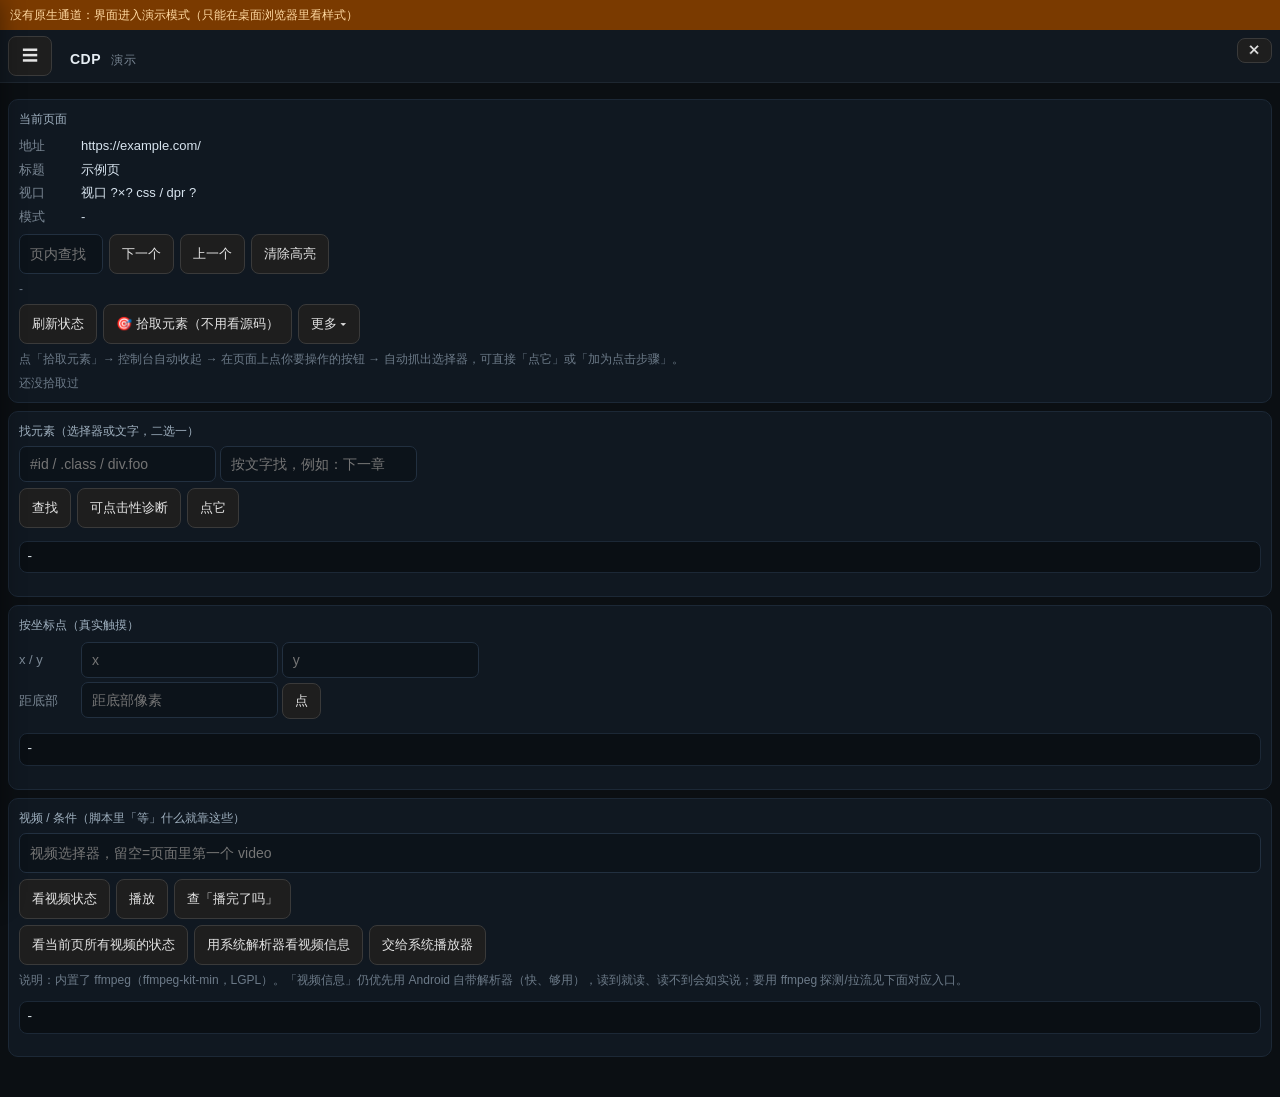
<file: source/cdp/app/src/main/assets/ui/index.html>
<!DOCTYPE html>
<html lang="zh-CN">
<head>
<meta charset="utf-8">
<meta name="viewport" content="width=device-width,initial-scale=1">
<meta http-equiv="Content-Security-Policy" content="default-src 'self'; img-src 'self' data:; style-src 'self' 'unsafe-inline'; script-src 'self'; connect-src 'self'; object-src 'none'; base-uri 'none'">
<title>CDP 控制台</title>
<link rel="stylesheet" href="style.css">
</head>
<body>
<div class="banner hide" id="banner">没有原生通道：界面进入演示模式（只能在桌面浏览器里看样式）</div>

<header>
  <button id="drawerBtn" title="栏目">☰</button>
  <div class="brand">CDP <span class="ver" id="ver">…</span></div>
  <button id="close">✕</button>
</header>

<!-- 竖排抽屉：一束一条一条往下排（不是横向横幅） -->
<div id="scrim"></div>
<nav id="drawer">
  <div class="drawerTitle">栏目（7 个归类集合 ▸ 每个集合下是它的栏目）</div>
  <div class="drawerSearch"><input id="drawerSearch" placeholder="找功能 / 栏目…（输入就过滤）"></div>
  <div id="tabs"><!-- 由 registry.js 的登记表生成，不手写按钮 --></div>
  <div class="drawerNow" id="drawerNow">-</div>
  <div class="drawerHint dim" id="drawerHint">-</div>
</nav>

<!-- browse ▸ 页面与元素（4 个板块） -->
<section class="tab on" id="tab-page" data-coll="browse">
  <div class="card" data-board="page-status" data-tab="page" data-order="10">
    <div class="label">当前页面</div>
    <div class="row"><span class="k">地址</span><span class="v" id="p-url">-</span></div>
    <div class="row"><span class="k">标题</span><span class="v" id="p-title">-</span></div>
    <div class="row"><span class="k">视口</span><span class="v" id="p-view">-</span></div>
    <div class="row"><span class="k">模式</span><span class="v" id="p-mode">-</span></div>
    <div class="hint"><input id="f-q" class="mini" placeholder="页内查找：输入词，回车下一个">
      <button id="f-next">下一个</button> <button id="f-prev">上一个</button> <button id="f-clear">清除高亮</button></div>
    <div class="hint dim" id="f-state">-</div>
    <div class="hint"><button id="p-refresh">刷新状态</button>
      <button id="p-pick">🎯 拾取元素（不用看源码）</button>
      <button id="p-more">更多 ▾</button></div>
    <div class="moreBox hide" id="p-morebox">
      <div class="hint"><button id="p-bookmark">收藏本页</button> <button id="p-mute">🔇 静音此页</button>
        <button id="p-share">📤 分享</button></div>
    </div>
    <div class="hint dim">点「拾取元素」→ 控制台自动收起 → 在页面上点你要操作的按钮 → 自动抓出选择器，可直接「点它」或「加为点击步骤」。</div>
    <div class="hint dim" id="p-picked">还没拾取过</div>
  </div>
  <div class="card" data-board="page-query" data-tab="page" data-order="20">
    <div class="label">找元素（选择器或文字，二选一）</div>
    <input id="q-sel" placeholder="#id / .class / div.foo">
    <input id="q-text" placeholder="按文字找，例如：下一章">
    <div class="hint">
      <button id="q-run">查找</button>
      <button id="q-diag">可点击性诊断</button>
      <button id="q-click">点它</button>
    </div>
    <pre id="q-out" class="out">-</pre>
  </div>
  <div class="card" data-board="page-click-xy" data-tab="page" data-order="30">
    <div class="label">按坐标点（真实触摸）</div>
    <div class="row"><span class="k">x / y</span><span class="v"><input id="c-x" class="mini" placeholder="x"> <input id="c-y" class="mini" placeholder="y"></span></div>
    <div class="row"><span class="k">距底部</span><span class="v"><input id="c-ab" class="mini" placeholder="距底部像素"> <button id="c-run">点</button></span></div>
    <pre id="c-out" class="out">-</pre>
  </div>
  <div class="card" data-board="page-video-cond" data-tab="page" data-order="40">
    <div class="label">视频 / 条件（脚本里「等」什么就靠这些）</div>
    <div class="hint"><input id="v-sel" class="wide" placeholder="视频选择器，留空=页面里第一个 video">
      <button id="v-state">看视频状态</button> <button id="v-play">播放</button> <button id="v-check">查「播完了吗」</button></div>
    <div class="hint"><button id="v-refresh">看当前页所有视频的状态</button>
      <button id="v-info">用系统解析器看视频信息</button> <button id="v-sys">交给系统播放器</button></div>
    <div class="hint dim">说明：内置了 ffmpeg（ffmpeg-kit-min，LGPL）。「视频信息」仍优先用 Android 自带解析器（快、够用），读到就读、读不到会如实说；要用 ffmpeg 探测/拉流见下面对应入口。</div>
    <pre id="v-out" class="out">-</pre>
  </div>
</section>

<!-- 用户要求：控制台里不要「窗口」栏——新建/切换/关闭只在浏览器地址栏后面那个「▤」图标里 -->

<!-- browse ▸ 页面工具（1 个板块） -->
<section class="tab" id="tab-tools" data-coll="browse">
  <div class="card" data-board="tools-translate" data-tab="tools" data-order="10">
    <div class="label">翻译（没配端点会如实说"没配"，不假装翻出来）</div>
    <div class="hint"><input id="tr-ep" class="wide" placeholder="翻译端点（POST {"text","from","to"} → {"text"}）">
      <button id="tr-save">保存端点</button> <button id="tr-state">看状态</button></div>
    <div class="hint"><input id="tr-text" class="wide" placeholder="要翻的文本"> <button id="tr-go">翻译</button></div>
    <div class="hint dim" id="tr-out">-</div>
  </div>
</section>

<!-- auto ▸ 录制与回放（4 个板块） -->
<section class="tab" id="tab-rec" data-coll="auto">
  <div class="card" data-board="rec-1" data-tab="rec" data-order="10">
    <div class="label">监听与录制（一个列表干完所有事）</div>
    <div class="hint">录制方式：
      <select id="r-mode">
        <option value="element">元素录制（记选择器/文字，元素挪了也能找回来）</option>
        <option value="coord">坐标录制（只看点在哪，不看元素）</option>
      </select></div>
    <div class="hint">
      <button id="r-start">⏺ 开始监听</button>
      <button id="r-stop">⏹ 停止并保存</button>
      <button id="r-clear">清空步骤</button>
    </div>
    <div class="row"><span class="k">状态</span><span class="v" id="r-state">未开始</span></div>
    <!-- 步骤列表放上面（用户 N5：步骤框在上面）；列表最底部是「＋ 添加步骤」，可以一直加 -->
    <div class="listbox" id="r-steps"><div class="dim2">步骤列表（下面那个「＋ 添加步骤」不用先开监听就能加）</div></div>
    <div class="hint">把某条录制脚本的步骤载进来编辑：<select id="r-loadsel"></select>
      <button id="r-loadgo">载入到步骤列表</button></div>
  </div>
  <div class="card" data-board="rec-dots" data-tab="rec" data-order="45">
    <div class="label">小点（坐标步骤在屏幕上的落点）</div>
    <div class="row"><span class="k">页面上显示小点</span><span class="v" id="dot-state">-</span></div>
    <!-- 第 24 条：不再在界面里申请"无障碍/录制"权限。小点要盖在视频上才需要那个系统开关，
         没授权时只画在页面里（下面那行状态会说清楚），入口收进文档，界面不再摆"去开权限"的键。 -->
    <div class="hint"><button id="dot-toggle">开 / 关小点</button></div>
  </div>
  <!-- N5：录制脚本列表 + 回放/运行**合成一块**，就摆在步骤框下面（不再散着摆两块） -->
  <div class="card" data-board="rec-list" data-tab="rec" data-order="35">
    <div class="label">录制脚本（点某一行 = 载入 / 回放 / 删除）</div>
    <div class="hint"><select id="r-script"></select>
      <input id="r-times" class="mini" inputmode="numeric" value="1" placeholder="次数">
      <button id="r-replay">回放这条</button> <button id="r-runall">▶ 跑当前队列</button>
      <button id="rc-reload">刷新</button></div>
    <div class="listbox" id="rec-list">-</div>
    <div class="hint"><button id="rc-clear" class="danger">清空录制脚本</button></div>
    <pre id="r-out" class="out">-</pre>
  </div>
</section>

<!-- auto ▸ 脚本（2 个板块） -->
<section class="tab" id="tab-scripts" data-coll="auto">
  <div class="card" data-board="rec-import" data-tab="scripts" data-order="5">
    <div class="label">导入录制脚本（粘贴 JSON 就存进脚本库）</div>
    <textarea id="r-import" class="ta" placeholder='{"name":"学习通-下一章","kind":"recording","steps":[…]}'></textarea>
    <div class="hint"><button id="r-import-go">导入并保存</button> <button id="r-import-clear">清空</button></div>
    <pre id="r-import-out" class="out">-</pre>
  </div>
  <div class="card" data-board="scripts-list" data-tab="scripts" data-order="10">
    <div class="label">用户脚本（内置 / 粘贴的）</div>
    <div class="hint"><button id="sc-reload">刷新</button> <button id="sc-scan">扫描导入目录</button> <button id="sc-more">更多 ▾</button></div>
    <div class="moreBox hide" id="sc-morebox"><div class="hint"><button id="sc-clear">清空全部脚本</button></div></div>
    <div class="listbox" id="sc-list">-</div>
  </div>
  <div class="card" data-board="scripts-paste" data-tab="scripts" data-order="20">
    <div class="label">粘贴 / 导入用户脚本</div>
    <input id="sc-name" placeholder="脚本名">
    <input id="sc-match" placeholder="@match，例如 *://*.chaoxing.com/*">
    <textarea id="sc-code" class="ta" placeholder="// ==UserScript== … 或直接写 JS"></textarea>
    <div class="hint"><button id="sc-save">保存脚本</button>
      <input id="sc-url" class="wide" placeholder="油猴脚本直链"> <button id="sc-import">从网址导入</button></div>
    <pre id="sc-out" class="out">-</pre>
  </div>
</section>

<!-- auto ▸ 插件（3 个板块） -->
<section class="tab" id="tab-plugins" data-coll="auto">
  <div class="card" data-board="read-list" data-tab="plugins" data-order="10">
    <div class="label">阅读 / 停留时间（单独栏目：能排序、搜索、删除）</div>
    <div class="hint"><input id="rd-filter" class="wide" placeholder="搜网址/标题/域名">
      <select id="rd-sort"><option value="time">按时长排</option><option value="ts">按最近排</option>
        <option value="host">按域名排</option><option value="title">按标题排</option></select>
      <button id="rd-go">查询</button></div>
    <div class="listbox" id="rd-list">-</div>
    <div class="hint dim">点一行（或长按）弹出小窗：打开这一页 / 删除 / 复制。数据只存在本机。</div>
  </div>
  <div class="card" data-board="read-chart" data-tab="plugins" data-order="20">
    <div class="label">统计</div>
    <div class="hint">
      <select id="ch-src"><option value="read">阅读时长</option><option value="net">网络流量</option></select>
      <select id="ch-range"><option value="live">实时（现在）</option><option value="hour">按小时</option><option value="day">按天</option><option value="month">按月</option><option value="year">按年</option></select>
      <button id="ch-go">刷新</button>
    </div>
    <div class="hint dim" id="ch-sum">-</div>
    <div id="ch-bar"></div>
    <div id="ch-pie"></div>
    <div id="ch-table"></div>
    <div class="hint"><button id="rd-clear" class="danger">清空阅读记录</button></div>
    <div class="hint dim" id="ch-note">-</div>
  </div>
</section>

<!-- auto ▸ 终端与 ffmpeg（1 个板块） -->
<section class="tab" id="tab-term" data-coll="auto">
  <div class="card" data-board="term-main" data-tab="term" data-order="10">
    <div class="label">伪终端（App 内命令解析器；Android 不允许应用 fork 系统 shell）</div>
    <div class="hint dim" id="tm-cwd">~</div>
    <pre class="listbox" id="tm-out" style="white-space:pre-wrap"></pre>
    <div class="hint"><input id="tm-in" class="wide" placeholder="输入命令，回车执行（↑↓ 翻历史）">
      <button id="tm-run">执行</button> <button id="tm-help">help</button> <button id="tm-ls">ls -l</button></div>
    <div class="hint dim">能做：pwd/cd/ls/cat/head/tail/wc/mkdir/rm/mv/du/stat/find/grep/echo/date/df/md5/sha256/curl/net dns|tcp/clear；
      不能做：任意可执行文件、管道、后台作业；路径限制在 ~ 内。ffmpeg 已内置：不带参数打 `ffmpeg` 会报版本与能力边界（能转封装、不能重编码）。</div>
  </div>
</section>

<!-- privacy ▸ Cookie（1 个板块） -->
<section class="tab" id="tab-cookies" data-coll="privacy">
  <div class="card" data-board="cookie-main" data-tab="cookies" data-order="10">
    <div class="label">Cookie（一个列表：当前页 + 历史 + 书签里出现过的站点；点一行弹小窗看详情 / 删除）</div>
    <div class="hint"><input id="ck-filter" class="mini" placeholder="筛选域名 / 名字">
      <button id="ck-all">刷新列表</button> <button id="ck-more">更多 ▾</button></div>
    <div class="moreBox hide" id="ck-morebox">
      <div class="hint"><input id="ck-domain" class="wide" placeholder="只看一个域名，例如 www.chaoxing.com">
        <button id="ck-query">只查这个域名</button></div>
      <div class="hint"><button id="ck-clear" class="danger">清空全部 Cookie</button></div>
    </div>
    <div class="hint dim" id="ck-out">-</div>
    <div class="listbox" id="ck-list">-</div>
    <div class="hint dim">Android 没有「列出全部 cookie」的接口，只能按域名问；所以全局列表是拿「当前页 + 历史 + 书签」里出现过的站点逐个问出来汇总的。
      系统只给「名称 = 值」，HttpOnly / Secure / Path / 过期时间这些属性拿不到（不是没取）。</div>
  </div>
</section>

<!-- privacy ▸ 密码库（1 个板块） -->
<section class="tab" id="tab-vault" data-coll="privacy">
  <div class="card" data-board="vault-main" data-tab="vault" data-order="10">
    <div class="label">密码库（AES/GCM 加密，看/改都要先过锁屏验证）</div>
    <div class="hint"><button id="pv-state">看状态</button> <button id="pv-unlock">解锁（锁屏验证）</button>
      <button id="pv-lock">立刻锁上</button> <button id="pv-all">查看全部密码</button></div>
    <!-- 隐藏的全局面板：点「查看全部密码」才出现（没解锁时只给一句"先过锁屏"） -->
    <div id="pv-panel" class="hidden">
      <div class="label">全部密码　<span id="pv-all-count" class="dim"></span>
        <button id="pv-all-close" class="mini2">收起来</button></div>
      <div class="listbox" id="pv-all-list"></div>
    </div>
    <div class="hint dim" id="pv-out">-</div>
    <div class="listbox" id="pv-list">-</div>
    <div class="hint"><input id="pv-site" class="wide" placeholder="站点（比如 example.com）"> <input id="pv-user" class="wide" placeholder="用户名"></div>
    <div class="hint"><input id="pv-pass" class="wide" placeholder="密码"> <button id="pv-save">存进密码库</button>
      <button id="pv-frompage">从这一页抓</button></div>
    <div class="hint">随机密码：<input id="pv-len" class="small" value="16"> 位
      <label><input type="checkbox" id="pv-up" checked>大写</label>
      <label><input type="checkbox" id="pv-low" checked>小写</label>
      <label><input type="checkbox" id="pv-dig" checked>数字</label>
      <label><input type="checkbox" id="pv-sym" checked>符号</label>
      <button id="pv-gen">生成</button></div>
  </div>
</section>

<!-- privacy ▸ 拦截与名单（1 个板块） -->
<section class="tab" id="tab-block" data-coll="privacy">
  <div class="card" data-board="block-rules" data-tab="block" data-order="10">
    <div class="label">拦截与名单（一份规则库：广告/统计域名 · 隐藏选择器 · 站点警告名单）</div>
    <div class="row"><span class="k">拦截</span><span class="v" id="ab-state">-</span></div>
    <div class="hint"><button id="ab-toggle">开 / 关拦截</button>
      <select id="ab-mode">
        <option value="both">两者都做（命中回空响应 + 隐藏元素）</option>
        <option value="hide">只隐藏不阻断（避免被 JS 探测到）</option>
        <option value="block">只阻断（回空响应）</option>
      </select></div>
    <div class="hint dim" id="ab-mode-out">-</div>
    <div class="hint"><select id="bl-kind">
        <option value="ad">广告 / 统计域名规则</option>
        <option value="css">隐藏选择器（拦截但不渲染）</option>
        <option value="warn">站点警告名单（照常看，只挂警告条）</option>
      </select>
      <input id="ab-new" class="mini" placeholder="要加 / 要删的一条"></div>
    <div class="hint"><button id="ab-add">加进这一类</button> <button id="ab-remove">从这一类删掉</button>
      <button id="ab-more">更多 ▾</button></div>
    <div class="moreBox hide" id="ab-morebox">
      <div class="hint"><button id="ab-reset">恢复内置规则</button> <button id="ab-clear" class="danger">清空这一类</button></div>
      <div class="hint"><button id="ab-cos-push">把隐藏规则推到当前页</button></div>
    </div>
    <div class="hint dim">最近拦下的（最多 12 条）</div>
    <div class="listbox" id="ab-recent">-</div>
    <div class="hint dim">当前的规则（点一行弹小窗：删除 / 复制）</div>
    <div class="listbox" id="ab-rules-box">-</div>
    <div class="hint dim" id="s-block-state">-</div>
  </div>
</section>

<!-- privacy ▸ 安全与隐身（2 个板块） -->
<section class="tab" id="tab-security" data-coll="privacy">
  <div class="card" data-board="security-http" data-tab="security" data-order="5">
    <div class="label">控制口安全（绑定范围 / 访问令牌 / 敏感接口开关）</div>
    <div class="row"><span class="k">绑定</span><span class="v" id="sh-bind">-</span></div>
    <div class="row"><span class="k">令牌</span><span class="v" id="sh-token">-</span></div>
    <div class="row"><span class="k">被拒</span><span class="v" id="sh-rejected">-</span></div>
    <div class="hint dim" id="sh-verdict">-</div>
    <div class="hint"><button id="sh-show">看一眼令牌（仅本机可取）</button>
      <button id="sh-rotate">换一把新令牌</button>
      <button id="sh-more">更多 ▾</button></div>
    <div class="moreBox hide" id="sh-morebox">
      <div class="hint"><button id="sh-sens">开 / 关：局域网下允许敏感接口</button></div>
      <div class="hint"><button id="sh-copy">复制令牌</button></div>
    </div>
    <div class="hint dim">默认只绑本机（局域网里的设备连不上）。绑了局域网之后：非本机调用必须带
      <code>?t=&lt;令牌&gt;</code> 或请求头 <code>X-CDP-Token</code>；
      vault / cookie / Eval 这些敏感接口**默认关闭**，要在这里显式打开。令牌每次启动随机生成。</div>
  </div>
  <div class="card" data-board="security-page" data-tab="security" data-order="10">
    <div class="label">网站安全（当前页 + 证书）</div>
    <div class="hint dim" id="s-page">-</div>
    <div class="hint"><button id="s-page-go">看当前页</button> <button id="s-cert-go">看当前站证书</button>
      <input id="s-host" class="mini" placeholder="也可以手输主机"></div>
    <div class="hint dim" id="sec-out">-</div>
  </div>
  <div class="card" data-board="security-incognito" data-tab="security" data-order="20">
    <div class="label">隐身模式（无痕）</div>
    <div class="row"><span class="k">状态</span><span class="v" id="st-incog">关</span></div>
    <div class="hint"><button id="st-incog-toggle">开 / 关隐身模式</button></div>
    <div class="hint dim">开着时不记历史；关掉的那一刻清除 cookie、localStorage 与无痕期间的下载记录与文件。</div>
  </div>
</section>

<!-- media ▸ 网络（2 个板块） -->
<section class="tab" id="tab-net" data-coll="media">
  <div class="card" data-board="net-timeline" data-tab="net" data-order="10">
    <div class="label">网络（请求时间线 + 统计 + 网络工具）</div>
    <div class="hint dim" id="n-state">-</div>
    <div class="hint"><input id="n-filter" class="mini" placeholder="筛选地址/主机">
      <select id="n-kind" class="mini"><option value="all">全部类型</option></select>
      <button id="n-reload">刷新</button> <button id="n-clear">清空</button>
      <button id="n-toggle">开 / 关记录</button> <button id="n-to-stats">统计图</button></div>
    <div class="listbox" id="n-list">-</div>
    <div class="hint dim">说明：WebView 不把响应状态码/大小给应用，所以这里只能记“请求侧”信息；上/下行只统计应用自己搬运的字节（下载 / m3u8 分片 / 代理中继）。</div>
  </div>
  <div class="card" data-board="net-tools" data-tab="net" data-order="20">
    <div class="label">网络工具（离线也能用）</div>
    <div class="hint"><input id="t-host" class="mini" placeholder="主机，如 example.com">
      <input id="t-port" class="mini" style="width:64px" placeholder="端口">
      <button id="t-resolve">解析 IP</button> <button id="t-cert">看证书</button> <button id="t-tcp">测通路</button></div>
    <div class="hint"><input id="t-url" class="wide" placeholder="测速地址（默认用 App 自带的本地测试源）">
      <button id="t-speed">测速 3 秒</button> <button id="t-ip">本机 IP</button>
      <button id="t-headers">看 header</button></div>
    <div class="hint dim" id="t-out">-</div>
  </div>
</section>

<!-- media ▸ 资源嗅探（3 个板块） -->
<section class="tab" id="tab-sniff" data-coll="media">
  <div class="card" data-board="sniff-list" data-tab="sniff" data-order="10">
    <div class="label">嗅探到的资源（按文件类型分：.m3u8 / .mp4 / .ts / .jpg …）</div>
    <div class="hint dim" id="sn-stats">-</div>
    <div class="hint"><select id="sn-group">
        <option value="all">全部</option>
      </select>
      <input id="sn-filter" class="mini" placeholder="筛选地址 / 站点">
      <label class="dim"><input type="checkbox" id="sn-pageonly"> 只看当前页</label></div>
    <div class="hint"><button id="sn-reload">刷新</button>
      <button id="sn-scan">从页面里再找一遍</button>
      <button id="sn-more">更多 ▾</button></div>
    <div class="moreBox hide" id="sn-morebox">
      <div class="hint"><button id="sn-download-all">下载全部 m3u8</button>
        <button id="sn-audio-all">下载全部音频</button></div>
      <div class="hint"><button id="sn-pick">指定位置为视频</button></div>
      <div class="hint"><button id="sn-clear" class="danger">清空清单</button></div>
    </div>
    <div class="listbox" id="sn-list">-</div>
    <div class="hint dim" id="sn-out">-</div>
  </div>
  <div class="card" data-board="sniff-add" data-tab="sniff" data-order="20">
    <div class="label">手动添加地址</div>
    <input id="sn-url" class="wide" placeholder="http://…/index.m3u8 或 mp4 / mp3 直链">
    <div class="hint"><button id="sn-add">加进清单</button> <button id="sn-go">下载这个 m3u8（含分片）</button>
      <button id="sn-play">用内置播放器打开</button> <button id="sn-pl-state">看播放器状态</button></div>
    <div class="hint dim">音频直链（mp3 / m4a）直接走「下载」；HLS 音频可以用「转存 m4a」（只换容器，不重编码）。</div>
  </div>
  <div class="card" data-board="sniff-note" data-tab="sniff" data-order="30">
    <div class="label">说明（边界，别当成 bug 报）</div>
    <div class="hint dim">
      ① 每条资源一行摘要，点行弹小窗：下载 / 用内置播放器打开 / 转存 m4a·mp4（只换容器不重编码）/ 投屏 / 复制；<br>
      ② 同一路的分片（.ts / .m4s）合并成一条「分片 ×N」，不会把清单刷爆；<br>
      ③ 用了 MSE（blob:）的站，直链不在请求层 —— 小窗里会说明，此时可看清单/分片，或换一个不是 MSE 的站；<br>
      ④ 「只看当前页」：清空之后还在播的旧页面会重新登记，勾上它只看当前页。
    </div>
  </div>
</section>

<!-- media ▸ 下载（2 个板块） -->
<section class="tab" id="tab-downloads" data-coll="media">
  <div class="card" data-board="downloads-list" data-tab="downloads" data-order="10">
    <div class="label">下载文件（App 自己下，不交给系统下载器）</div>
    <input id="d-url" class="wide" placeholder="文件地址，例如 https://…/a.pdf">
    <input id="d-name" class="wide" placeholder="保存成什么名字（可留空，按地址推断）">
    <div class="hint"><button id="d-go">开始下载</button> <button id="d-reload">刷新列表</button></div>
    <div class="hint dim">文件存在 App 私有目录（不弹系统通知、不申请存储权限）。网页里的下载链接、长按菜单里的「下载链接」走的是同一条链路。</div>
    <div class="hint dim" id="d-tip">-</div>
    <div class="listbox" id="d-list">-</div>
  </div>
  <div class="card" data-board="downloads-mode" data-tab="downloads" data-order="20">
    <div class="label">下载方式（默认应用内自己下；也可以交给系统下载器或外面的 aria2）</div>
    <div class="hint dim">下好的文件会**发布到系统「下载/cdp」目录**（分区存储下走 MediaStore），下载列表里能看到系统路径；
      旧的（以前下在应用目录里的）在升级后已清空一次。</div>
    <div class="hint"><select id="st-dl">
        <option value="app">应用内自己下（默认：不弹通知、不要存储权限）</option>
        <option value="system">系统下载器（会进系统下载列表 / 通知栏）</option>
        <option value="aria2">aria2（交给你的 aria2，走 JSON-RPC）</option>
      </select> <button id="st-dl-apply">应用</button></div>
    <div class="hint"><input id="st-aria2-rpc" class="wide" placeholder="aria2 RPC 地址，例如 http://192.168.1.10:6800/jsonrpc">
      <input id="st-aria2-token" class="wide" placeholder="RPC secret（没设就留空）"></div>
    <div class="hint"><input id="st-aria2-dir" class="wide" placeholder="下载目录（可留空，用 aria2 默认）">
      <button id="st-aria2-apply">保存 aria2 设置</button> <button id="st-aria2-test">试一下</button></div>
    <div class="hint dim" id="st-dl-out">-</div>
  </div>
</section>

<!-- records ▸ 历史（1 个板块） -->
<section class="tab" id="tab-history" data-coll="records">
  <div class="card" data-board="history-list" data-tab="history" data-order="10">
    <div class="label">历史（点条目直接在浏览器里打开）</div>
    <div class="hint"><input id="h-filter" class="mini" placeholder="筛选标题/网址">
      <button id="h-reload">刷新</button> <button id="h-clear" class="danger">清空历史</button>
      <button id="h-more">更多 ▾</button></div>
    <div class="moreBox hide" id="h-morebox">
      <div class="hint"><button id="h-export">导出到下载目录</button> <button id="h-export-json">导出 JSON</button></div>
      <div class="hint"><input id="h-del-domain" class="mini" placeholder="按域名删，如 chaoxing.com">
        <button id="h-del-domain-go">删除该域名历史</button></div>
      <div class="hint"><input id="h-del-date" class="mini" type="datetime-local"> <button id="h-del-before">删早于它</button>
        <button id="h-del-after">删晚于它</button></div>
    </div>
    <div class="hint dim" id="h-count">-</div>
    <div class="listbox" id="h-list">-</div>
  </div>
</section>

<!-- records ▸ 书签（1 个板块） -->
<section class="tab" id="tab-bookmarks" data-coll="records">
  <div class="card" data-board="bookmark-tree" data-tab="bookmarks" data-order="10">
    <div class="label">书签（树形：文件夹可折叠）</div>
    <div class="hint"><button id="b-reload">刷新</button> <button id="b-toggle">收藏 / 取消收藏当前页</button>
      <button id="b-more">更多 ▾</button></div>
    <div class="moreBox hide" id="b-morebox">
      <div class="hint"><input id="b-newfolder" class="mini" placeholder="新建文件夹，如 学习通/期末">
        <button id="b-mkfolder">新建文件夹</button></div>
      <div class="hint"><input id="b-newurl" class="wide" placeholder="手动加书签网址（可留空=当前页）">
        <button id="b-add">加书签</button></div>
    </div>
    <div class="tree" id="b-tree">-</div>
    <div class="listbox" id="b-list">-</div>
  </div>
</section>

<!-- records ▸ 一键导出（1 个板块） -->
<section class="tab" id="tab-bundle" data-coll="records">
  <div class="card" data-board="bundle-export" data-tab="bundle" data-order="10">
    <div class="label">一键导出（勾选要带走的东西 → 打成一个 zip 放到系统「下载」目录）</div>
    <div class="hint" id="b-parts">
      <label><input type="checkbox" id="b-history" checked> 历史</label>
      <label><input type="checkbox" id="b-bookmarks" checked> 书签</label>
      <label><input type="checkbox" id="b-scripts" checked> 脚本</label>
      <label><input type="checkbox" id="b-settings"> 设置（含代理/UA，注意隐私）</label>
      <label><input type="checkbox" id="b-sniff"> 嗅探清单</label>
      <label><input type="checkbox" id="b-adblock" checked> 拦截规则</label>
    </div>
    <div class="hint"><button id="b-export">导出选中项</button> <button id="b-import">从文件导入…</button></div>
    <div class="hint dim" id="b-out">-</div>
  </div>
</section>

<!-- api ▸ 控制口（4 个板块） -->
<section class="tab" id="tab-api" data-coll="api">
  <div class="card" data-board="api-http" data-tab="api" data-order="10">
    <div class="label">本机 HTTP 控制口</div>
    <div class="row"><span class="k">状态</span><span class="v" id="a-state">-</span></div>
    <div class="hint"><button id="a-start">启动（只绑本机）</button> <button id="a-start-lan">启动（绑局域网）</button> <button id="a-stop">停止</button></div>
    <div class="hint dim">默认 http://127.0.0.1:8848，可被电脑上的 curl / 脚本调用；局域网模式会绑 0.0.0.0。</div>
  </div>
  <div class="card" data-board="api-cdp" data-tab="api" data-order="20">
    <div class="label">外部 CDP（debug 构件）</div>
    <div class="hint"><button id="cdp-state">看状态</button> <button id="cdp-copy">复制调试地址</button></div>
    <div class="hint dim" id="cdp-out">-</div>
    <div class="hint dim">adb forward tcp:9222 localabstract:webview_devtools_remote_&lt;pid&gt;<br>之后可用标准 CDP 驱动页面；归档里的 tools/cdp.mjs 是零依赖示例。</div>
  </div>
  <div class="card" data-board="api-endpoints" data-tab="api" data-order="30">
    <div class="label">接口清单（本机就能试）</div>
    <div class="hint"><button id="ep-list">看清单</button> <button id="ep-copy">复制全部</button>
      <button id="ep-probe">试一下控制口</button></div>
    <div class="hint dim" id="ep-out">-</div>
    <pre id="a-list" class="out">-</pre>
  </div>
  <div class="card" data-board="api-catalog" data-tab="api" data-order="40">
    <div class="label">接口目录与组合接口（给别的软件 / LLM 看）</div>
    <div class="hint"><button id="h-help">看接口目录</button> <button id="h-summary">一屏状态</button>
      <button id="api-more">更多 ▾</button></div>
    <div class="moreBox hide" id="api-morebox"><div class="hint"><button id="h-batch">试二级接口 batch</button>
      <button id="h-grab">抓当前页正文</button></div></div>
    <div class="hint dim" id="h-out">-</div>
  </div>
</section>

<!-- api ▸ 给 AI / 别的软件（1 个板块） -->
<section class="tab" id="tab-ai" data-coll="api">
  <div class="card" data-board="api-ai" data-tab="ai" data-order="10">
    <div class="label">给别的软件 / AI 用（不需要交谈：给端口就行）</div>
    <div class="hint dim">默认<b>不带隐私</b>：正文提取会剔掉表单控件的值，cookie / localStorage 不在返回里。</div>
    <div class="hint"><button id="ai-ctx">取当前页正文</button> <button id="ai-doc">看接口示例</button></div>
    <div class="hint dim" id="ai-out">-</div>
  </div>
</section>

<!-- api ▸ 配置空间（1 个板块） -->
<section class="tab" id="tab-space" data-coll="api">
  <div class="card" data-board="api-space" data-tab="space" data-order="10">
    <div class="label">配置空间（隔离：历史 / 书签 / 脚本 / 设置 各一套）</div>
    <div class="hint"><input id="sp-name" class="mini" placeholder="空间名，如 ai-a">
      <button id="sp-use">切到这个空间</button> <button id="sp-list">刷新列表</button>
      <button id="sp-default">回主空间</button></div>
    <div class="hint dim" id="sp-state">-</div>
    <div class="hint dim">HTTP 调用也可以带 <code>?space=ai-a</code> 或头 <code>X-CDP-Space: ai-a</code>，那一次请求就走那个空间。</div>
  </div>
</section>

<!-- system ▸ 设置（3 个板块） -->
<section class="tab" id="tab-settings" data-coll="system">
  <div class="card" data-board="settings-mode" data-tab="settings" data-order="10">
    <div class="label">浏览模式（电脑 / 手机）</div>
    <div class="hint">
      <select id="st-ua">
        <option value="phone">手机模式（默认）</option>
        <option value="desktop">电脑模式（桌面 UA）</option>
        <option value="custom">自定义 UA</option>
      </select>
      <button id="st-ua-apply">应用（会刷新当前页）</button>
    </div>
    <input id="st-ua-custom" class="wide" placeholder="自定义 UA 字符串（选「自定义」时用）">
    <div class="hint dim" id="st-ua-now">当前：-</div>
  </div>
  <div class="card" data-board="settings-search" data-tab="settings" data-order="20">
    <div class="label">搜索引擎（地址栏输入非网址时用它）</div>
    <div class="hint">
      <select id="st-search">
        <option value="bing">必应</option>
        <option value="baidu">百度</option>
        <option value="google">谷歌</option>
        <option value="sogou">搜狗</option>
        <option value="so360">360</option>
        <option value="custom">自定义</option>
      </select>
      <button id="st-search-apply">用这个</button>
    </div>
    <input id="st-search-custom" class="wide" placeholder="自定义模板，用 %s 代表关键词，例如 https://www.bing.com/search?q=%s">
    <div class="hint dim" id="st-search-now">当前：-</div>
  </div>
  <div class="card" data-board="settings-proxy" data-tab="settings" data-order="30">
    <div class="label">代理（HTTP / HTTPS / SOCKS5）</div>
    <div class="hint">
      <select id="st-px-type">
        <option value="none">不用代理</option>
        <option value="http">HTTP 代理</option>
        <option value="https">HTTPS 代理（连代理本身走 TLS）</option>
        <option value="socks5">SOCKS5 代理</option>
      </select>
    </div>
    <div class="hint">
      <input id="st-px-host" class="wide" placeholder="代理主机，例如 192.168.1.2">
      <input id="st-px-port" class="mini" placeholder="端口">
    </div>
    <div class="hint">
      <input id="st-px-user" class="mini" placeholder="用户名（可空）">
      <input id="st-px-pass" class="mini" placeholder="密码（可空）">
    </div>
    <input id="st-px-bypass" class="wide" placeholder="直连白名单，逗号分隔，例如 127.0.0.1,*.local,192.168.1.*">
    <div class="hint"><button id="st-px-apply">保存并应用</button> <button id="st-px-off">关闭代理并直连</button></div>
    <div class="hint"><label><input type="checkbox" id="st-px-self"> 用自代理（浏览器流量过本地中继：**统计口径更全**，直连不绕外网）</label></div>
    <div class="hint dim" id="st-px-self-out">-</div>
    <div class="hint dim" id="st-px-now">当前：-</div>
    <div class="hint dim">浏览器流量走 App 内的本地中继（127.0.0.1），中继再按上面配置连代理；白名单里的地址直连。只有浏览器的请求走代理，别的 App 不受影响。</div>
  </div>
  <pre id="st-out" class="out">-</pre>
</section>

<!-- system ▸ 省电与后台（1 个板块） -->
<section class="tab" id="tab-power" data-coll="system">
  <div class="card" data-board="power-list" data-tab="power" data-order="10">
    <div class="label">省电（把在后台悄悄烧 CPU / 流量的东西列出来，逐项开关）</div>
    <div class="hint dim">关掉的项立刻生效；<b>关掉视口尺寸轮询</b>后，触摸注入用的视口值会停在最后一次采样（页面改过缩放就可能点偏）。</div>
    <div class="hint">排序：<button id="pw-sort-board" class="mini2 on">按板块</button>
      <button id="pw-sort-hot" class="mini2">按耗电排行（估算）</button>
      <span class="dim">（估算值不是实测，别当精确数据）</span></div>
    <div class="listbox" id="pw-list">-</div>
    <div class="row"><span class="k">后台前台化</span><span class="v" id="ka-state">-</span></div>
    <div class="hint"><button id="ka-toggle">开 / 关后台前台化</button></div>
    <div class="hint dim">开着它 = 挂一条常驻通知，熄屏后控制口/代理/定时脚本继续跑（系统要求必须有这条通知）。</div>
    <div class="hint"><button id="pw-save">一键省电（关轮询 / 嗅探 / 用户脚本，停录制）</button>
      <button id="pw-restore">全部打开</button> <button id="pw-reload">刷新</button></div>
    <div class="hint dim" id="pw-state">-</div>
  </div>
<div class="card" data-board="bgplay" data-tab="power" data-order="20">
    <div class="label">后台播放（熄屏 / 切到后台继续放）</div>
    <div class="row"><span class="k">状态</span><span class="v" id="bg-state">-</span></div>
    <div class="hint"><button id="bg-toggle">开 / 关后台播放</button></div>
    <div class="hint dim">开着时：前台服务换成 <b>mediaPlayback</b> 类型（系统才认可"正在放媒体"）、拿到音频焦点、
      再持一把 partial 唤醒锁；关掉就把焦点和锁都还回去。浏览器页面本身**不会被 pause**，所以切后台音频继续走。</div>
  </div>
  </section>

<!-- system ▸ 日志（1 个板块） -->
<section class="tab" id="tab-log" data-coll="system">
  <div class="card" data-board="log-tail" data-tab="log" data-order="10">
    <div class="label">App 日志</div>
    <div class="hint"><button id="l-reload">刷新</button> <button id="l-events">看页面事件</button></div>
    <pre id="l-out" class="out">-</pre>
  </div>
</section>

<!-- system ▸ 介绍与登记表（3 个板块） -->
<section class="tab" id="tab-intro" data-coll="system">
  <div class="card" data-board="intro-about" data-tab="intro" data-order="10">
    <div class="label">介绍（项目 / 版本）</div>
    <div class="hint dim" id="in-body">-</div>
    <div class="hint"><button id="in-boards">功能登记表（自检：归属 / 重名 / 没挂上）</button></div>
    <div class="listbox" id="in-board-list">-</div>
  </div>
  <div class="card" data-board="intro-howto" data-tab="intro" data-order="20">
    <div class="label">怎么用（三句话）</div>
    <div class="hint dim">① 想看它怎么点：点 ☰ →「开始监听」，在页面上操作一遍，再点「停止并保存」；<br>
      ② 不知道怎么选元素：点「🎯 拾取元素」，在页面上点一下，选择器会自动填进「找元素」框；<br>
      ③ 想让它自己跑：把脚本放到「脚本」栏，或在「接口」栏直接调 HTTP 控制口。</div>
  </div>
  <div class="card" data-board="sys-registry" data-tab="intro" data-order="30">
    <div class="label">功能登记表（每个功能属于哪个集合 / 哪个栏目；自检差集）</div>
    <div class="hint"><button id="rg-run">跑一次自检</button> <button id="rg-more">更多 ▾</button></div>
    <div class="moreBox hide" id="rg-morebox"><div class="hint"><button id="rg-json">看原始 JSON</button></div></div>
    <div class="hint dim" id="rg-state">-</div>
    <div class="listbox" id="rg-list">-</div>
  </div>
</section>

<!-- 功能模块（互相独立，按依赖顺序加载）：
     fmt → 小工具    kv → 键值对排版    modal → 小窗渲染器    list → 列表行渲染器
     各栏目自己的小功能留在 app.js，只负责"把数据交给这些渲染器" -->
<!-- 脚本按依赖顺序加载：fmt → kv → modal → list → app。
     缓存：页面与脚本一律由本机控制口以 Cache-Control: no-store 提供（见 MainActivity 的 buildUi 与
     HttpControl 的 /ui/* 路由），所以换构件后不会命中旧副本。 -->
<script src="registry.js"></script>
<script src="transport.js"></script>
<script src="modules/fmt.js"></script>
<script src="modules/kv.js"></script>
<script src="modules/modal.js"></script>
<script src="modules/list.js"></script>
<script src="modules/chart.js"></script>
<script src="app.js"></script>
</body>
</html>
</file>
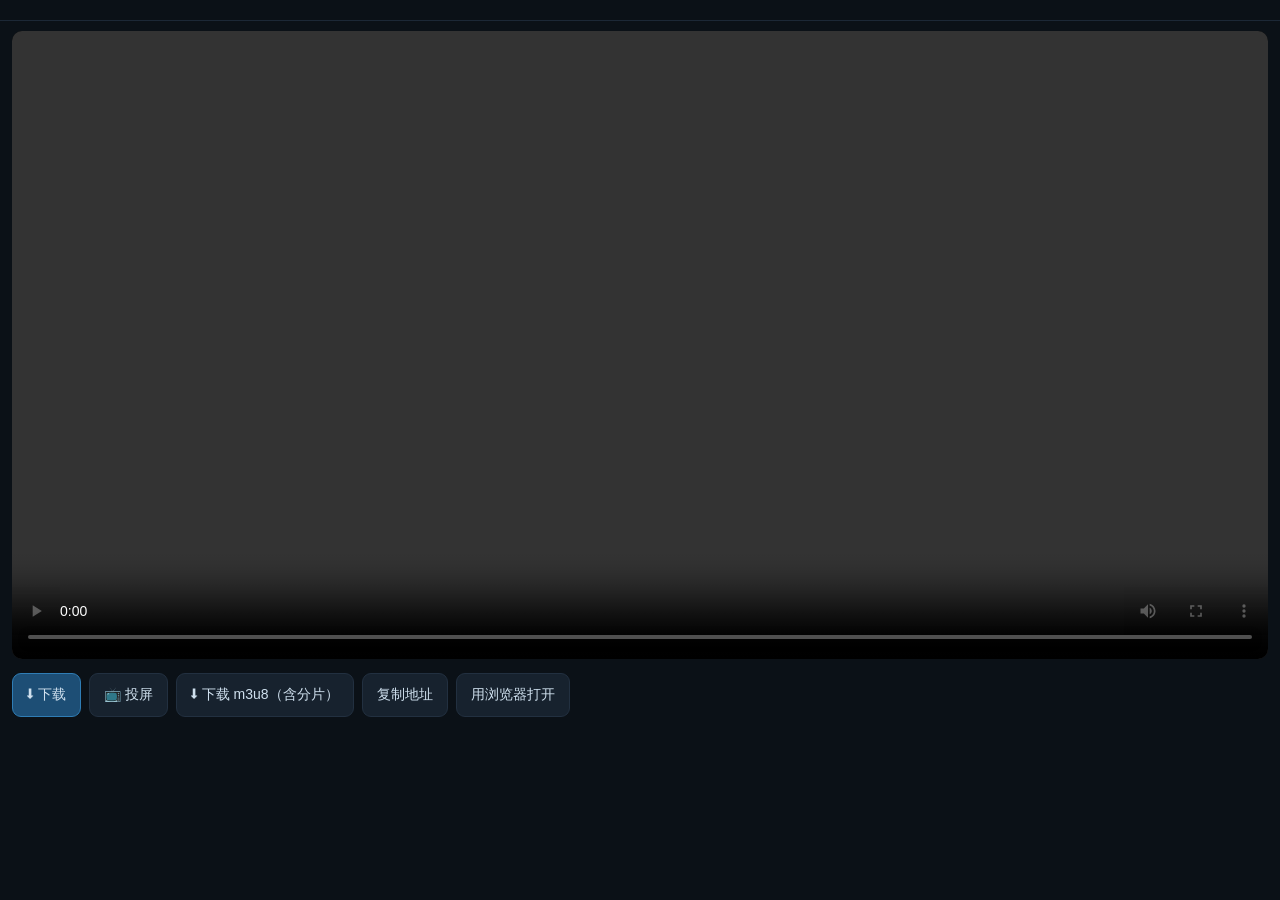
<file: source/cdp/app/src/main/assets/player.html>
<!DOCTYPE html>
<html lang="zh-CN">
<head>
<meta charset="utf-8">
<meta name="viewport" content="width=device-width,initial-scale=1">
<title>CDP 内置播放器</title>
<style>
  :root { color-scheme: dark; }
  body { margin: 0; background: #0B1117; color: #D7E4EF;
         font-family: -apple-system, "Noto Sans CJK SC", sans-serif; }
  header { padding: 10px 12px; border-bottom: 1px solid #1C2836; display: flex; gap: 8px; align-items: center; }
  header .t { flex: 1 1 auto; font-size: 13px; color: #9FB3C6; word-break: break-all; }
  .wrap { padding: 10px 12px 20px; }
  video { width: 100%; background: #000; border-radius: 10px; }
  .bar { display: flex; flex-wrap: wrap; gap: 8px; margin-top: 10px; }
  button { background: #17222E; color: #CFE0EE; border: 1px solid #223040; border-radius: 9px;
           padding: 11px 14px; font-size: 14px; min-height: 44px; }
  button.p { background: #1D4E75; border-color: #2F7DB5; }
  .note { color: #7E93A6; font-size: 12.5px; margin-top: 10px; line-height: 1.6; }
  a { color: #6FB6FF; }
</style>
</head>
<body>
<header>
  <span class="t" id="url">-</span>
</header>
<div class="wrap">
  <video id="v" controls playsinline preload="metadata"></video>
  <div class="bar">
    <button class="p" id="dl">⬇ 下载</button>
    <button id="cast">📺 投屏</button>
    <button id="hls">⬇ 下载 m3u8（含分片）</button>
    <button id="copy">复制地址</button>
    <button id="open">用浏览器打开</button>
  </div>
  <div class="note" id="note"></div>
</div>
<script>
(function () {
  var q = new URLSearchParams(location.search);
  var u = q.get('u') || '';
  var n = q.get('n') || '';
  var v = document.getElementById('v');
  document.getElementById('url').textContent = u;
  var note = document.getElementById('note');
  var isHls = /\.m3u8(\?|$)/i.test(u);

  function go(cmd) {
    // 走自定义协议交回原生处理（我们自己的浏览器会拦下来，不会变成错误页）
    location.href = 'cdpctl://' + cmd;
  }
  function enc(x) { return encodeURIComponent(x); }

  if (u) {
    v.src = u;
    v.play().catch(function () {});
  }
  if (isHls) {
    note.textContent = '这是一个 m3u8 播放列表：手机 WebView 内核不一定能直接播 HLS（取决于设备/编码）。'
      + '可以直接下载播放列表与分片，或者复制地址到支持 HLS 的播放器/电视上播。';
  }

  document.getElementById('dl').addEventListener('click', function () {
    go('download?u=' + enc(u) + '&n=' + enc(n));
    note.textContent = '已交给应用内下载（存 App 私有目录，可在「下载」栏看到进度）。';
  });
  document.getElementById('hls').addEventListener('click', function () {
    go('hls?u=' + enc(u) + '&n=' + enc(n));
    note.textContent = '已开始下载 m3u8（播放列表 + 分片按顺序落盘）。';
  });
  document.getElementById('cast').addEventListener('click', function () {
    go('cast?u=' + enc(u) + '&t=' + enc(n || u));
    note.textContent = '正在搜局域网里的投屏设备（DLNA）…搜到后会弹出来让你选。';
  });
  document.getElementById('copy').addEventListener('click', function () {
    go('copy?u=' + enc(u));
    note.textContent = '地址已复制到剪贴板。';
  });
  document.getElementById('open').addEventListener('click', function () {
    go('open?u=' + enc(u));
  });
})();
</script>
</body>
</html>
</file>
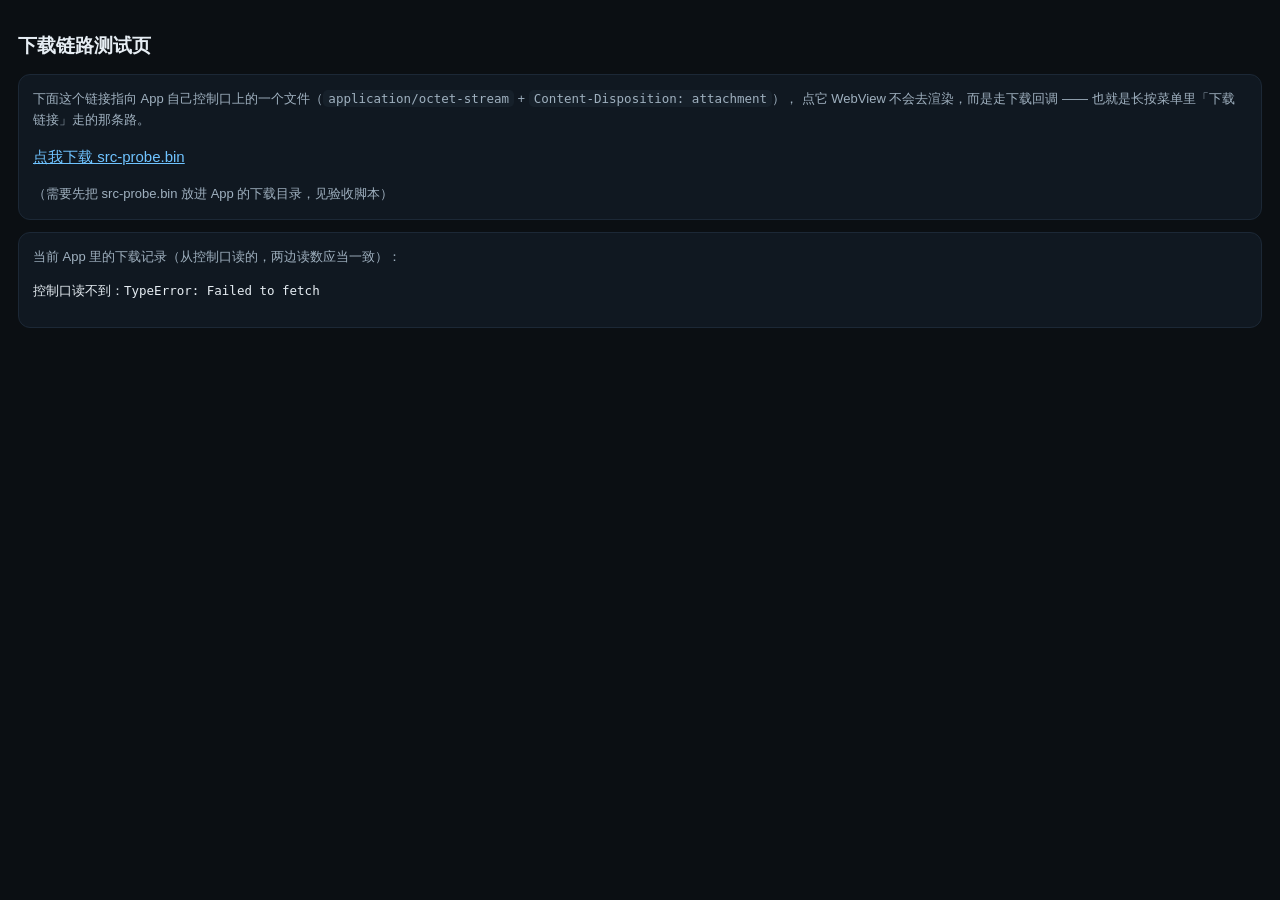
<file: source/cdp/app/src/main/assets/test/dl.html>
<!DOCTYPE html>
<html lang="zh-CN">
<head>
<meta charset="utf-8">
<meta name="viewport" content="width=device-width,initial-scale=1">
<title>下载链路测试页</title>
<style>
  body { margin: 0; background: #0B0F13; color: #E6EDF3; font: 15px/1.6 sans-serif; padding: 18px; }
  .box { background: #101821; border: 1px solid #1C2836; border-radius: 12px; padding: 14px; margin: 12px 0; }
  a { color: #6FC3FF; }
  code { background: #16202A; padding: 1px 5px; border-radius: 5px; font-size: 12.5px; }
  .k { color: #9FB0BF; font-size: 13px; }
</style>
</head>
<body>
<h1 style="font-size:19px">下载链路测试页</h1>
<div class="box">
  <div class="k">下面这个链接指向 App 自己控制口上的一个文件（<code>application/octet-stream</code> + <code>Content-Disposition: attachment</code>），
  点它 WebView 不会去渲染，而是走下载回调 —— 也就是长按菜单里「下载链接」走的那条路。</div>
  <p><a id="dl" href="http://127.0.0.1:8848/api/downloads/get?name=src-probe.bin"
        download="src-probe.bin">点我下载 src-probe.bin</a></p>
  <div class="k" id="tip">（需要先把 src-probe.bin 放进 App 的下载目录，见验收脚本）</div>
</div>
<div class="box">
  <div class="k">当前 App 里的下载记录（从控制口读的，两边读数应当一致）：</div>
  <pre id="list" style="white-space:pre-wrap;word-break:break-all;font-size:12.5px">读取中…</pre>
</div>
<script>
  fetch('http://127.0.0.1:8848/api/downloads')
    .then(function (r) { return r.json(); })
    .then(function (d) {
      var l = (d.list || []).map(function (x) {
        return x.name + '  ' + (x.bytes || 0) + ' 字节  ' + (x.state || '') + '  ' + (x.url || '');
      });
      document.getElementById('list').textContent = l.length ? l.join('\n') : '（还没有下载记录）';
    })
    .catch(function (e) { document.getElementById('list').textContent = '控制口读不到：' + e; });
</script>
</body>
</html>
</file>
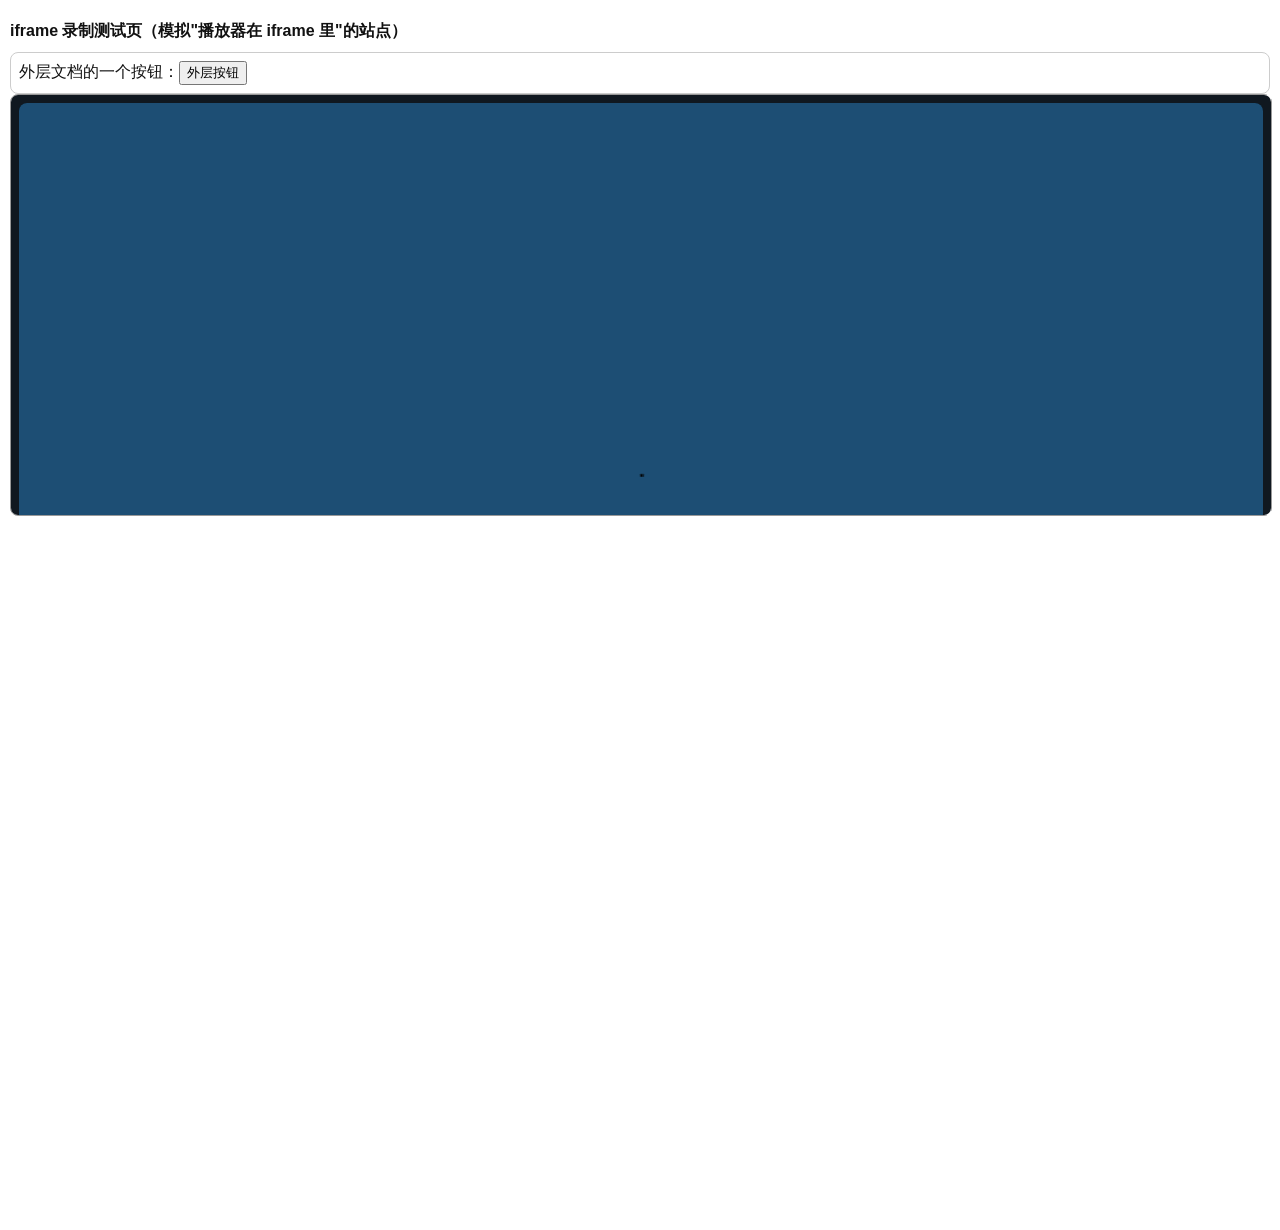
<file: source/cdp/app/src/main/assets/test/frame.html>
<!DOCTYPE html>
<html lang="zh-CN">
<head><meta charset="utf-8"><meta name="viewport" content="width=device-width,initial-scale=1">
<title>iframe 录制测试页</title>
<style>
  body { font-family: sans-serif; margin: 0; padding: 10px; background: #fff; color: #111; }
  h1 { font-size: 16px; }
  .box { border: 1px solid #ccc; border-radius: 8px; padding: 8px; }
  iframe { width: 100%; height: 420px; border: 1px solid #999; border-radius: 8px; }
  .pad { height: 700px; }
</style></head>
<body>
<h1>iframe 录制测试页（模拟"播放器在 iframe 里"的站点）</h1>
<div class="box">外层文档的一个按钮：<button id="outerBtn" onclick="document.title='outer clicked'">外层按钮</button></div>
<iframe id="fr" src="inner.html"></iframe>
<div class="pad"></div>
</body></html>
</file>
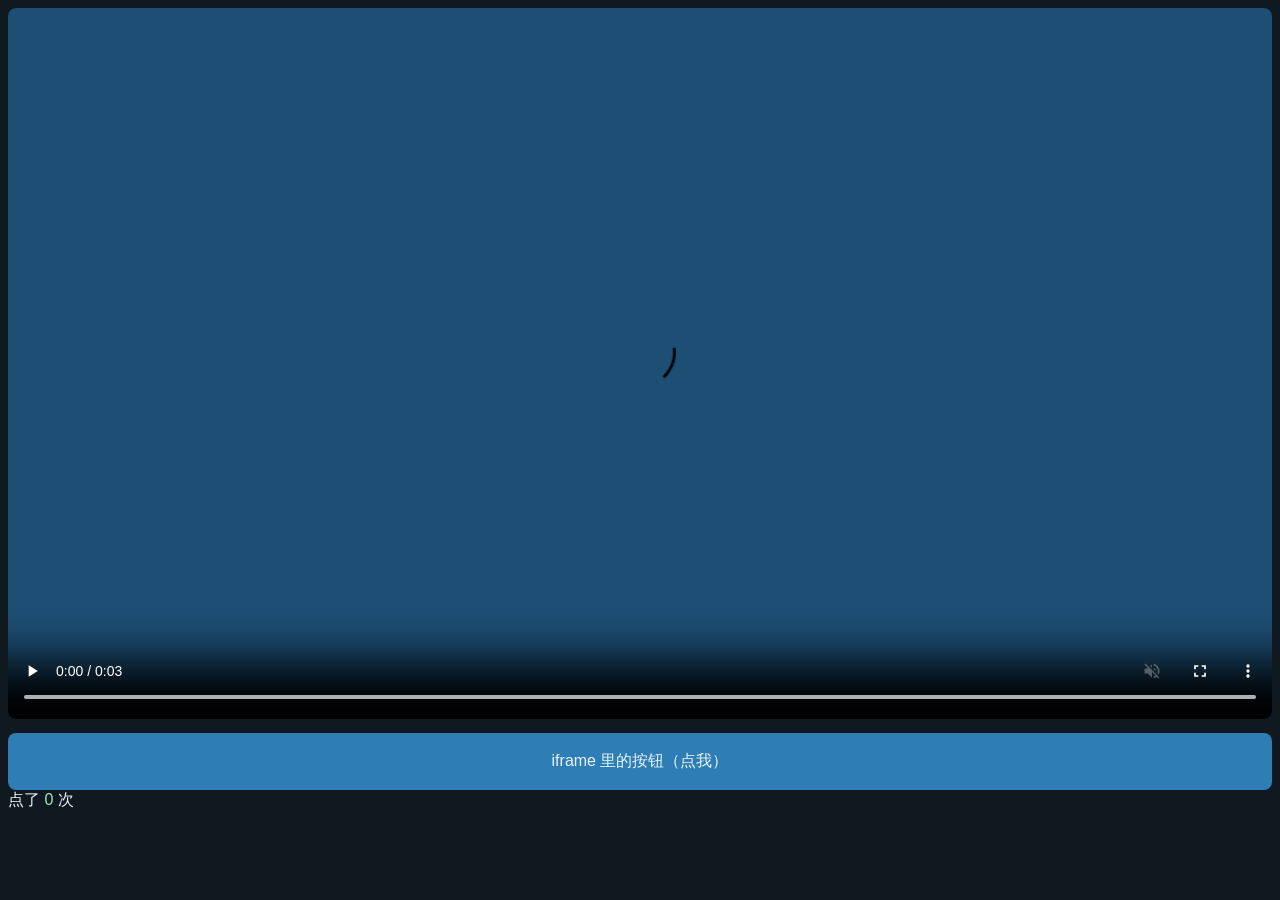
<file: source/cdp/app/src/main/assets/test/inner.html>
<!DOCTYPE html>
<html lang="zh-CN">
<head><meta charset="utf-8"><meta name="viewport" content="width=device-width,initial-scale=1">
<title>iframe 内层</title>
<style>
  body { font-family: sans-serif; margin: 0; padding: 8px; background: #101820; color: #EAF6FF; }
  #innerBtn { margin-top: 10px; padding: 18px; background: #2F7DB5; border-radius: 8px; text-align: center; }
  video { width: 100%; background: #000; border-radius: 8px; }
  #innerCount { color: #9FE8B8; }
</style></head>
<body>
<video id="innerVid" src="clip.webm" controls muted></video>
<div id="innerBtn">iframe 里的按钮（点我）</div>
<div>点了 <span id="innerCount">0</span> 次</div>
<script>
  var n = 0;
  document.getElementById('innerBtn').addEventListener('pointerup', function () {
    document.getElementById('innerCount').textContent = ++n;
  });
  document.getElementById('innerVid').addEventListener('click', function () {
    document.getElementById('innerCount').textContent = (++n) + '（视频）';
  });
  window.__innerCount = function () { return n; };
</script>
</body></html>
</file>
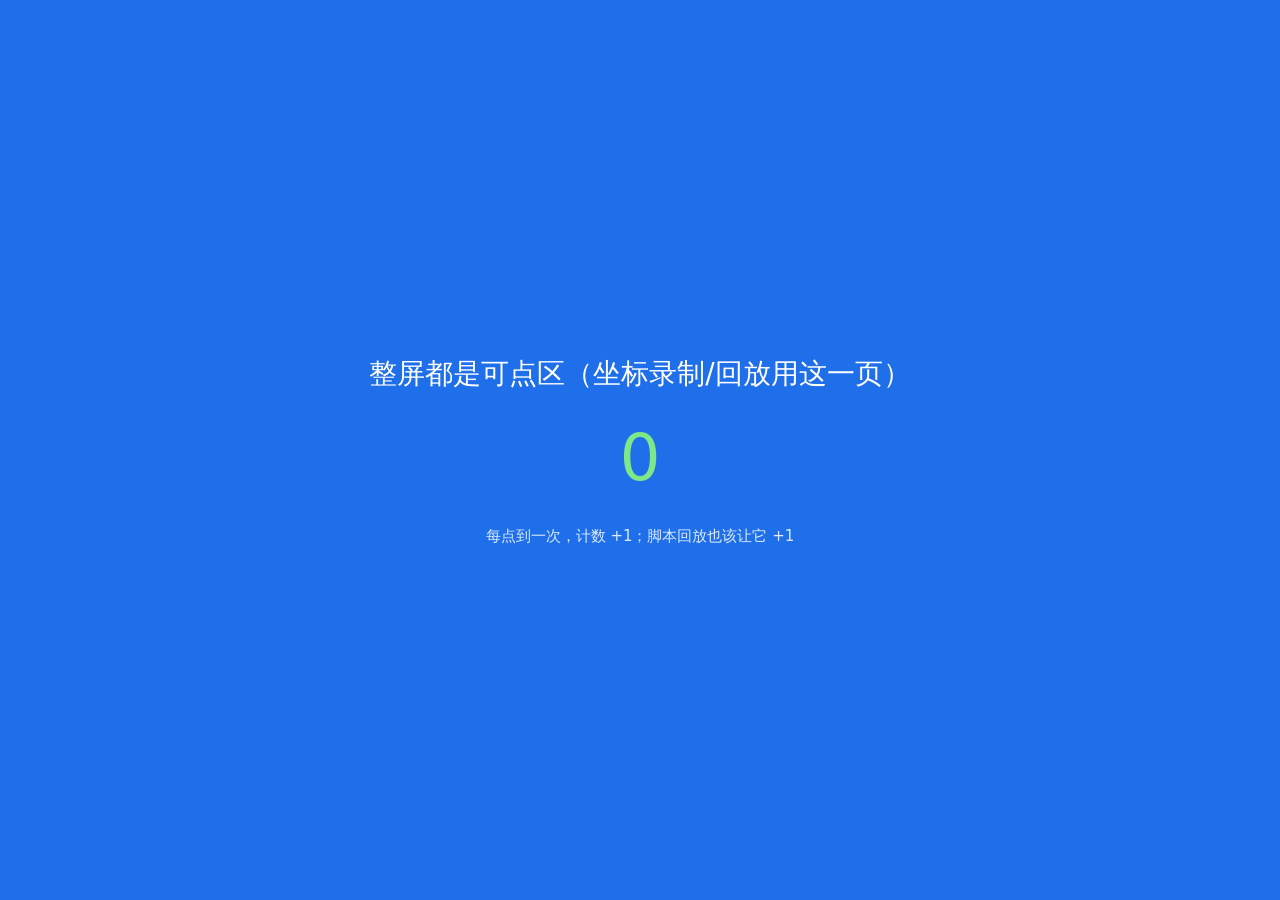
<file: source/cdp/app/src/main/assets/test/tap.html>
<!doctype html>
<html lang="zh"><head><meta charset="utf-8"><meta name="viewport" content="width=device-width,initial-scale=1">
<title>点我测试页</title>
<style>
  html,body{margin:0;height:100%;background:#101820;color:#e8f0f8;font:16px/1.6 system-ui,sans-serif}
  #bigBtn{position:fixed;inset:0;background:#1f6feb;display:flex;flex-direction:column;
    align-items:center;justify-content:center;font-size:28px;color:#fff}
  #bigBtn:active{background:#3b82f6}
  #cnt{font-size:64px;color:#7ee787;margin-top:10px}
  .tip{font-size:15px;color:#dbeafe;margin-top:14px}
</style></head>
<body>
  <div id="bigBtn">
    <div>整屏都是可点区（坐标录制/回放用这一页）</div>
    <div id="cnt">0</div>
    <div class="tip">每点到一次，计数 +1；脚本回放也该让它 +1</div>
  </div>
  <script>
    window.__hits = 0;
    document.getElementById('bigBtn').addEventListener('click', function (e) {
      window.__hits++;
      document.getElementById('cnt').textContent = String(window.__hits);
      window.__lastTrusted = (e && e.isTrusted) ? true : false;
    });
  </script>
</body></html>
</file>
<file: source/cdp/app/src/main/assets/ui/style.css>
* { box-sizing: border-box; -webkit-tap-highlight-color: transparent; }
html, body { margin: 0; background: #0B0F13; color: #E6EDF3; font: 14px/1.5 -apple-system, "Noto Sans CJK SC", sans-serif; }
body { padding-bottom: 24px; }
.hide { display: none !important; }

.banner { background: #7A3A00; color: #FFD9A0; padding: 6px 10px; font-size: 12px; }

header { position: sticky; top: 0; z-index: 5; background: #111820; border-bottom: 1px solid #1E2731; }
.brand { padding: 6px 10px 0; font-weight: 600; letter-spacing: .5px; }
.brand .ver { color: #7A8794; font-weight: 400; font-size: 12px; margin-left: 6px; }
#tabs { display: flex; gap: 2px; padding: 6px 6px; overflow-x: auto; }
/* 同样按"黑白"来：栏目键＝深灰；当前栏目＝浅灰底深字（用明暗表达选中，不用蓝色） */
#tabs button { flex: 0 0 auto; background: #171717; color: #ABABAB; border: 1px solid #2E2E2E; border-radius: 8px; padding: 6px 10px; font-size: 13px; }
#tabs button.on { background: #E4E4E4; color: #121212; border-color: #FFFFFF; }
#close { position: absolute; right: 8px; top: 8px; background: #232323; color: #E0E0E0; border: 1px solid #3A3A3A; border-radius: 8px; padding: 4px 10px; }

.tab { display: none; padding: 8px; }
.tab.on { display: block; }

.card { background: #101821; border: 1px solid #1C2836; border-radius: 10px; padding: 10px; margin: 8px 0; }
.label { color: #9FB0BF; font-size: 12px; margin-bottom: 6px; }
.hint { color: #7A8794; font-size: 12px; margin-top: 6px; }
.dim { color: #6C7A88; }
.row { display: flex; gap: 8px; padding: 2px 0; font-size: 13px; }
.row .k { color: #7A8794; flex: 0 0 56px; }
.row .v { color: #D8E4EF; word-break: break-all; flex: 1; }

.inline { display: flex; gap: 6px; align-items: center; margin: 6px 0; flex-wrap: wrap; }
input, select, textarea { background: #0B1117; color: #E6EDF3; border: 1px solid #24313E; border-radius: 8px; padding: 8px 10px; font-size: 13px; min-width: 0; }
input { flex: 1 1 120px; }
input.n { flex: 0 0 74px; }
textarea { width: 100%; font-family: ui-monospace, Menlo, monospace; font-size: 12px; line-height: 1.45; }
/* 用户 2026-09-21 要求：按键就用**简单的黑白色**，不要彩色。
   分主次不用颜色、用明暗：普通键＝深灰底浅灰字；主键＝浅灰底深灰字；"危险"不靠红色表达，
   靠文字直说做什么（红色只是情绪，不是信息）。 */
button { background: #1E1E1E; color: #E4E4E4; border: 1px solid #3A3A3A; border-radius: 8px; padding: 8px 12px; font-size: 13px; }
button.primary { background: #E4E4E4; border-color: #FFFFFF; color: #141414; }
button.danger { background: #1E1E1E; border-color: #6A6A6A; color: #E4E4E4; }
button:active { opacity: .75; }

.steps, .list, .log, .out { font-size: 12.5px; }
.step { border: 1px solid #1C2836; border-radius: 8px; padding: 6px 8px; margin: 6px 0; background: #0E151D; }
.step .t1 { color: #9FD3FF; }
.step .t2 { color: #8FA3B5; font-size: 12px; word-break: break-all; }
.tag { display: inline-block; background: #1B2733; border: 1px solid #2A3A4A; border-radius: 6px; padding: 0 6px; margin-right: 4px; font-size: 11px; color: #A8BCCC; }
.ok { color: #57D18A; } .bad { color: #FF7A7A; } .warn { color: #FFC46B; }
.log { max-height: 52vh; overflow: auto; font-family: ui-monospace, Menlo, monospace; font-size: 11.5px; background: #0A0F14; border: 1px solid #1C2836; border-radius: 8px; padding: 6px; }
.log div { border-bottom: 1px dashed #16202A; padding: 1px 0; word-break: break-all; }
.list .item { display: flex; gap: 6px; align-items: center; border-bottom: 1px solid #18222C; padding: 6px 0; }
.list .item .nm { flex: 1; word-break: break-all; }
.out { background: #0A0F14; border: 1px solid #1C2836; border-radius: 8px; padding: 6px; font-family: ui-monospace, Menlo, monospace; white-space: pre-wrap; word-break: break-all; max-height: 40vh; overflow: auto; }

input.mini { flex: 0 0 74px; }
input.wide { flex: 1 1 100%; }
select { flex: 1 1 auto; }

/* ===== 竖排抽屉式栏目（用户明确要求：不要横向横幅，要「一束一条一条往下排」）===== */
header { display: flex; align-items: center; gap: 8px; padding: 6px 8px; }
header .brand { flex: 1 1 auto; }
#drawerBtn { background: #16202A; color: #EAF6FF; border: 1px solid #223040; border-radius: 8px;
  padding: 8px 12px; font-size: 16px; min-width: 44px; min-height: 40px; }
#drawer { position: fixed; left: 0; top: 0; bottom: 0; width: 68%; max-width: 300px;
  background: #0E141B; border-right: 1px solid #223040; z-index: 40;
  transform: translateX(-103%); transition: transform .18s ease; overflow-y: auto;
  box-shadow: 8px 0 24px rgba(0,0,0,.45); padding-top: 54px; }
body.drawer-open #drawer { transform: translateX(0); }
.drawerTitle { color: #6F8497; font-size: 12px; padding: 6px 14px 2px; }
#scrim { position: fixed; inset: 0; background: rgba(0,0,0,.45); z-index: 30; display: none; }
body.drawer-open #scrim { display: block; }
/* 抽屉里的栏目：竖排、整行、点得中 */
#tabs { display: flex; flex-direction: column; gap: 3px; padding: 8px; overflow: visible; }
#tabs button { flex: 0 0 auto; width: 100%; text-align: left; background: #161616; color: #B4B4B4;
  border: 1px solid #2C2C2C; border-radius: 9px; padding: 12px 13px; font-size: 14px;
  min-height: 44px; }
#tabs button.on { background: #E4E4E4; color: #121212; border-color: #FFFFFF; }
/* 设置/嗅探/Cookie 栏里的行 */
.card .hint select, .card .hint button { min-height: 40px; }
.card input, .card select, .card textarea { background: #0C131A; color: #D7E4EF;
  border: 1px solid #223040; border-radius: 7px; padding: 9px 10px; font-size: 14px; }
/* 历史/书签里可点的条目（不是 <a href>，点了走原生通道开在浏览器里） */
.lnk { color: #6FB6FF; cursor: pointer; }

/* ===== 列表做成"能向下延伸的盒子"（用户要求：下载/历史/书签下面要有栏，能一直往下长）===== */
.listbox { background: #0B1117; border: 1px solid #1C2836; border-radius: 9px;
  padding: 6px 8px; margin-top: 6px; max-height: 46vh; overflow-y: auto; min-height: 42px;
  font-size: 13px; line-height: 1.5; }
.listbox .row-item { display: flex; align-items: center; gap: 7px; padding: 5px 2px;
  border-bottom: 1px dashed #18222E; flex-wrap: wrap; }
.listbox .row-item:last-child { border-bottom: 0; }
.listbox .t { color: #7E93A6; font-size: 12px; flex: 0 0 auto; }
.listbox .u { color: #6E8296; font-size: 11.5px; word-break: break-all; flex: 1 1 100%; }
.listbox .nm2 { color: #CFE0EE; }
/* 类型标签不是按键，但一起收成灰色（用户要"简单、没颜色"）；信息仍在，只是不抢眼 */
.listbox .kind { background: #2A2A2A; color: #E8E8E8; border: 1px solid #3E3E3E; border-radius: 5px; padding: 1px 6px; font-size: 11px; }
.listbox .ckn { color: #FFD79A; font-size: 12.5px; flex: 0 0 auto; }
.listbox .ckv { color: #9FB3C6; font-size: 11.5px; word-break: break-all; flex: 1 1 auto; max-width: 100%; }
.listbox .dom { color: #7ED0A8; font-size: 12.5px; padding: 6px 2px 2px; font-weight: 600; }
.listbox .dim2 { color: #64798C; padding: 6px 2px; }
.tree { margin-top: 6px; max-height: 26vh; overflow-y: auto; }
.tree .folderRow { display: flex; align-items: center; gap: 8px; padding: 4px 2px; }
.tree .folder { color: #FFCF7A; font-size: 13px; }
button.mini2 { background: #1A1A1A; color: #D6D6D6; border: 1px solid #353535; border-radius: 7px;
  padding: 5px 9px; font-size: 12px; min-height: 32px; }
select.fsel { background: #0C131A; color: #B9CAD9; border: 1px solid #223040; border-radius: 6px;
  padding: 4px 6px; font-size: 12px; max-width: 130px; }

/* 列表行里的小按钮 / 次要字段（下载栏：导出、删记录、删文件） */
.mini2 { font-size: 12px; padding: 3px 7px; margin-left: 6px; }
.nm2 { font-weight: 600; }


/* ================= 用户反馈（test.md）后的界面规范 ================= */
/* 单行输入框：占满剩余宽度但绝不溢出；一行放得下就放一行，放不下才换行 */
.card .hint, .card .row { display: flex; flex-wrap: wrap; align-items: center; gap: 6px; min-width: 0; }
.card .hint input, .card .hint select { flex: 1 1 160px; min-width: 0; max-width: 100%; height: 40px; box-sizing: border-box; }
.card .hint input.wide { flex: 1 1 100%; }
.card .hint input.mini, .card .hint select.n { flex: 0 0 84px; }
.card .hint button { flex: 0 0 auto; }
/* 只有一个按键时挤在一行（不单独占一行） */
.card .hint > button:only-of-type { min-width: 88px; }
/* 任何文字都不许溢出卡片 */
.card, .card .hint, .listbox, .log, .out, .ta, .row-item, .list .item {
  overflow-wrap: anywhere; word-break: break-word; max-width: 100%; box-sizing: border-box;
}
.listbox { overflow-x: hidden; }
/* 行内只留一行摘要 + 一个「⋯」，其余操作都在小窗里 */
/* 反馈 #1/#6：不再用「⋯」；整行可点。行高一致、超出用 … 省略 */
.row-item { cursor: pointer; height: 34px; min-height: 34px; max-height: 34px; overflow: hidden;
  white-space: nowrap; flex-wrap: nowrap !important; }
.row-item > span, .row-item > div { overflow: hidden; text-overflow: ellipsis; white-space: nowrap; }
.row-item .u { flex: 1 1 auto; min-width: 0; }
/* ===== 列表行规范（用户 2026-09-21 定死，唯一权威：docs/界面规范-列表行.md）=====
   一行 = 左列：第1行**标题**（大字号、600 重，只有它超出才用 … 省略）
            第2行**网址/次要信息**（小字号、灰）
        右列：时间 / 流量 / 大小 / 进度 —— **固定在后面、靠右、必须完整显示，绝不截断**
   （以前是"一行制 34px + 所有字段 ellipsis"，用户报过：数值被吃掉、历史/书签没有大标题小链接） */
.listbox .row-item.two { height: auto; min-height: 46px; max-height: 64px;
  flex-wrap: wrap !important;   /* 老规矩是 nowrap !important，会把两行制压回一行 —— 必须反压回去 */
  align-items: flex-start; row-gap: 1px; padding: 6px 2px; }
.listbox .row-item.two > .lnk,
.listbox .row-item.two > .nm2,
.listbox .row-item.two > .ckn,
.listbox .row-item.two > .head { order: 1; flex: 1 1 auto; min-width: 0; font-size: 14.5px; font-weight: 600;
  color: #DCEAF6; overflow: hidden; text-overflow: ellipsis; white-space: nowrap; }
.listbox .row-item.two > .kind { order: 1; flex: 0 0 auto; }
.listbox .row-item.two .head { display: flex; align-items: baseline; gap: 8px; }
.listbox .row-item.two > .rt,
.listbox .row-item.two > .when,
.listbox .row-item.two > .dl-size { order: 2; flex: 0 0 auto; margin-left: auto; padding-left: 8px;
  font-size: 12px; color: #9FB3C6; white-space: nowrap; overflow: visible; text-overflow: clip; }
.listbox .row-item.two > .u { order: 3; flex: 1 1 100%; min-width: 0; font-size: 11.5px; color: #6E8296;
  overflow: hidden; text-overflow: ellipsis; white-space: nowrap; }
.listbox .row-item.two > .dl-bar { order: 4; flex: 1 1 100%; }
.listbox .row-item.two > button.mini2 { order: 5; flex: 0 0 auto; }
/* 右列数值原来被 ellipsis 吃掉过：这里明确禁止省略 */
.listbox .row-item .dl-size, .listbox .row-item .when { text-overflow: clip; }
.row-item .ckv, .row-item .dom { flex: 1 1 auto; min-width: 0; max-width: 100%; }
.row-item.sheeted-active { background: #16202A; }
/* 多窗口浮窗（反馈 #7）：竖向、每行等高、行末 ✕ */
#win-float { position: fixed; right: 10px; bottom: 96px; width: 232px; z-index: 45;
  background: #101922; border: 1px solid #26384A; border-radius: 10px; box-shadow: 0 6px 22px #0009; padding: 6px; }
#win-float .wf-row { display: flex; align-items: center; gap: 6px; height: 30px; min-height: 30px; max-height: 30px;
  overflow: hidden; white-space: nowrap; border-bottom: 1px dashed #1B2733; }
#win-float .wf-row:last-child { border-bottom: 0; }
#win-float .wf-t { flex: 1 1 auto; min-width: 0; overflow: hidden; text-overflow: ellipsis; white-space: nowrap; color: #CFE0EE; font-size: 12.5px; }
#win-float .wf-x { flex: 0 0 auto; background: #22303C; border: 1px solid #2E4051; color: #CFE0EE; border-radius: 6px; padding: 0 7px; height: 22px; }
#win-float .wf-on { color: #7FD3A6; }
#win-float .wf-add { flex: 0 0 auto; width: 22px; height: 22px; background: #2A2A2A; border: 1px solid #454545; color: #F0F0F0; border-radius: 6px; }
/* 小窗底部操作条 */
.sheet-actions { display: flex; gap: 6px; flex-wrap: wrap; margin-top: 10px; }
.sheet-actions button { flex: 0 0 auto; }


/* ============================================================
   抽屉改两级（归类集合 ▸ 栏目）+ 「更多 ▾」+ 行尾 ⋯ （本轮改版）
   注意：#tabs 原来是横排一条（横向滚动），现在里面装的是"集合 + 栏目"两组竖排，
   所以这里覆写成竖排、不横向滚（用户反复说过的"别搞成一条横幅"）。
   ============================================================ */
#tabs { display: block; padding: 0 8px 8px; overflow: visible; }
#tabs .collHead {
  display: block; width: 100%; text-align: left; box-sizing: border-box;
  background: #16202A; color: #B9CBDD; border: 1px solid #223040; border-radius: 8px;
  padding: 9px 10px; font-size: 13px; font-weight: 600; margin-top: 6px;
}
#tabs .collHead.on { background: #2A2A2A; border-color: #4A4A4A; color: #F0F0F0; }
#tabs .collHead::before { content: "▸ "; color: #7A8794; }
#tabs .collHead.on::before { content: "▾ "; color: #7EC8FF; }
#tabs .collTabs { display: none; padding: 2px 0 2px 10px; border-left: 1px dashed #223040; margin-left: 6px; }
#tabs .collTabs.open { display: block; }
#tabs .tabBtn {
  display: block; width: 100%; text-align: left; box-sizing: border-box;
  background: #101821; color: #9FB0BF; border: 1px solid #1C2836; border-radius: 7px;
  padding: 7px 9px; font-size: 13px; margin: 4px 0;
}
#tabs .tabBtn.on { background: #2A2A2A; color: #F0F0F0; border-color: #4A4A4A; }
#tabs .tabBtn.hide { display: none; }
.drawerSearch { padding: 6px 8px 0; }
.drawerSearch input {
  width: 100%; box-sizing: border-box; background: #0E1620; color: #CFE0EE;
  border: 1px solid #24313E; border-radius: 8px; padding: 7px 9px; font-size: 13px;
}
.drawerNow { padding: 8px 10px 0; color: #CFE0EE; font-size: 13px; }
.drawerHint { padding: 2px 10px 10px; font-size: 11px; line-height: 1.5; }

/* 「更多 ▾」收起来的第 4 个及以后的按钮：一行摘要 + 点开才展开 */
.moreBox { border-left: 2px solid #223040; margin-top: 4px; padding-left: 6px; }
.moreBox.hide { display: none !important; }

/* 列表行尾的「⋯」：告诉用户点这一行有动作 */
.row-item .more-cue { color: #4E5D6B; margin-left: auto; padding-left: 6px; font-size: 15px; line-height: 1; }
/* 行里最多 3 个键，超了要收进小窗（本轮统一） */
.row-item { display: flex; align-items: center; gap: 6px; flex-wrap: nowrap; }
.row-item .t, .row-item .u { flex: 0 1 auto; overflow: hidden; text-overflow: ellipsis; white-space: nowrap; }
.row-item .nm2 { flex: 1 1 auto; overflow: hidden; text-overflow: ellipsis; white-space: nowrap; }
.row-item button.mini2 { flex: 0 0 auto; font-size: 11px; padding: 3px 6px; }


/* ============================================================
   小窗里的「键值对」排版（用户指定）：
   键和值**不在一行** —— 键小字在上、值大字在下，每一对之间一条横线分隔。
   ============================================================ */
.kv-list { margin: 2px 0 10px; }
.kv { padding: 9px 2px; border-top: 1px solid #22303E; }
.kv:first-child { border-top: 0; padding-top: 4px; }
.kv-k { color: #7A8794; font-size: 11px; line-height: 1.4; margin-bottom: 3px; letter-spacing: .3px; }
.kv-v { color: #EAF2FA; font-size: 15px; line-height: 1.55; word-break: break-all; white-space: pre-wrap; }
.sheet-actions { display: flex; flex-wrap: wrap; gap: 6px; padding-top: 8px; margin-top: 8px; border-top: 1px solid #22303E; }
.sheet-actions button { flex: 0 0 auto; background: #16202A; color: #CFE0EE; border: 1px solid #2A3A4A; border-radius: 8px; padding: 7px 11px; font-size: 13px; }
.sheet-actions button.danger { border-color: #5A2A2A; color: #FFC9C9; }

/* 列表底部的「＋ 添加步骤」：整行可点、虚线框，比数据行显眼 */
.row-item.add-row {
  border: 1px dashed #2F6F9F;
  border-radius: 8px;
  margin-top: 6px;
  background: rgba(35, 72, 107, .18);
  justify-content: flex-start;
  gap: 8px;
}
.row-item.add-row .t { color: #58A6FF; font-weight: 700; font-size: 18px; }
/* 两行信息行（历史/书签）：**统一高度、统一宽度**；第一行标题，第二行链接 + 日期。
   用户的要求："先标题，链接日期放到下一行，太紧凑的话可以两行，要统一高度统一宽度。" */
.row-item.two { height: 54px; min-height: 54px; max-height: 54px; flex-wrap: wrap; align-content: center; row-gap: 2px; padding: 6px 2px; }
.row-item.two > .lnk, .row-item.two > .nm2 { flex: 0 0 100%; width: 100%; max-width: 100%; }
.row-item.two > .u { flex: 0 0 100%; width: 100%; max-width: 100%; font-size: 11.5px; color: #6E8296; }
.row-item.two > .lnk { color: #CFE0EE; font-weight: 600; }
.row-item.add-row .nm2 { color: #9FB3C8; }


/* 下载行：进度条 + 右侧"大小 / 比例"（用户要求：大小或大小比例放右侧；下载中要看得见进度） */
.row-item .dl-bar { flex: 1 1 60px; min-width: 40px; height: 8px; border-radius: 5px;
  background: #1B2733; border: 1px solid #2A3A4A; overflow: hidden; }
.row-item .dl-bar > i { display: block; height: 100%; background: #DADADA; }   /* 进度条也收成白灰 */
.row-item .dl-size { flex: 0 0 auto; color: #9FB3C6; font-size: 12px; margin-left: auto; padding-left: 8px; }
/* ============================================================
   两行信息行（历史 / 书签 / 阅读记录）用户定的排版：
   第一行＝标题（大字号，超出用 …）；第二行＝链接（小字号，**右移约一个空格**）；
   阅读记录的时间占**固定宽度**在最右。历史和书签必须长得一样。
   ============================================================ */
.row-item.two > .u { padding-left: 1ch; }
.row-item.two > .lnk, .row-item.two > .nm2 {
  overflow: hidden; text-overflow: ellipsis; white-space: nowrap;
}
.row-item.two > .when { flex: 0 0 92px; text-align: right; color: #9FB3C6; font-size: 12px; }
.row-item.two > .head { display: flex; align-items: baseline; gap: 8px; flex: 0 0 100%; width: 100%; min-width: 0; }
.row-item.two > .head > .nm2 { flex: 1 1 auto; min-width: 0; }
/* 小窗里的值要能长按选中复制（用户要求：不要"复制"按键，长按文本框就行） */
.kv-v, .listbox .ckv, .listbox .u, .out, .log { -webkit-user-select: text; user-select: text; }
/* ============================================================
   统计图（一个渲染器画两种图：柱状图 + 饼图，纯 SVG、离线，不引第三方库）
   用户定的形态：柱状图**双色堆叠**（下面前台/下行，上面后台/上行）；
   每根柱子上标一眼能看的量（时长 + 网站数）。
   ============================================================ */
#ch-bar { margin: 10px 0 2px; }
#ch-pie { margin: 8px 0 2px; }
.chart { display: block; width: 100%; overflow: visible; }
.chart-tick, .chart-annot { fill: #6C7A88; font-size: 9.5px; }
.chart-annot { fill: #9FB3C6; font-size: 9px; }
.chart-x { fill: #7E93A6; font-size: 10px; }
.chart-legend { display: flex; gap: 14px; margin: 4px 0 2px; color: #9FB3C6; font-size: 12px; }
.chart-legend .cl-item { display: flex; align-items: center; gap: 5px; }
.chart-legend i { width: 10px; height: 10px; border-radius: 2px; display: inline-block; }
.chart-empty { color: #64798C; font-size: 12px; padding: 10px 2px; }
.pie-wrap { display: flex; gap: 12px; align-items: center; flex-wrap: wrap; }
.pie-legend { flex: 1 1 168px; min-width: 0; }
.pie-legend .pl-row { display: flex; align-items: center; gap: 6px; font-size: 12px; padding: 2px 0; }
.pie-legend .pl-name { color: #CFE0EE; flex: 1 1 auto; overflow: hidden; text-overflow: ellipsis; white-space: nowrap; }
.pie-legend .pl-val { color: #9FB3C6; flex: 0 0 auto; font-size: 11.5px; }
.pie-legend i { width: 10px; height: 10px; border-radius: 2px; flex: 0 0 auto; }
.pie-center-1 { fill: #7A8794; font-size: 9px; }
.pie-center-2 { fill: #EAF2FA; font-size: 12px; font-weight: 600; }


/* ===== 按键统一灰阶（用户 2026-09-21 反复要求：按键一律黑白、不要彩色）=====
   放在文件最后，用同一份选择器把前面所有配色压平：普通键＝深灰底浅灰字；
   主键＝浅灰底深字（分主次靠明暗，不靠颜色）；"危险"键不靠红色表达，靠文字直说做什么。
   注意：⏸ ▶ 这类字符会被系统渲染成**彩色 emoji**，按键上不要用（用 ‖ ▸ 这种文本字形）。 */
button, button.mini2, #close, #drawerBtn,
#tabs button, #tabs .tabBtn, #tabs .collHead, .collHead,
.sheet-actions button, .sheet-actions button.danger,
#win-float .wf-x, #win-float .wf-add, #win-float .wf-on,
#cdp-modal button, .card .hint button {
  background: #1E1E1E !important;
  color: #E4E4E4 !important;
  border-color: #3A3A3A !important;
}
button.primary, #cdp-modal button#cdp-modal-ok {
  background: #E4E4E4 !important;
  color: #141414 !important;
  border-color: #FFFFFF !important;
}
#tabs button.on, #tabs .tabBtn.on, #tabs .collHead.on, .collHead.on {
  background: #E4E4E4 !important;
  color: #111111 !important;
  border-color: #FFFFFF !important;
}
</file>
